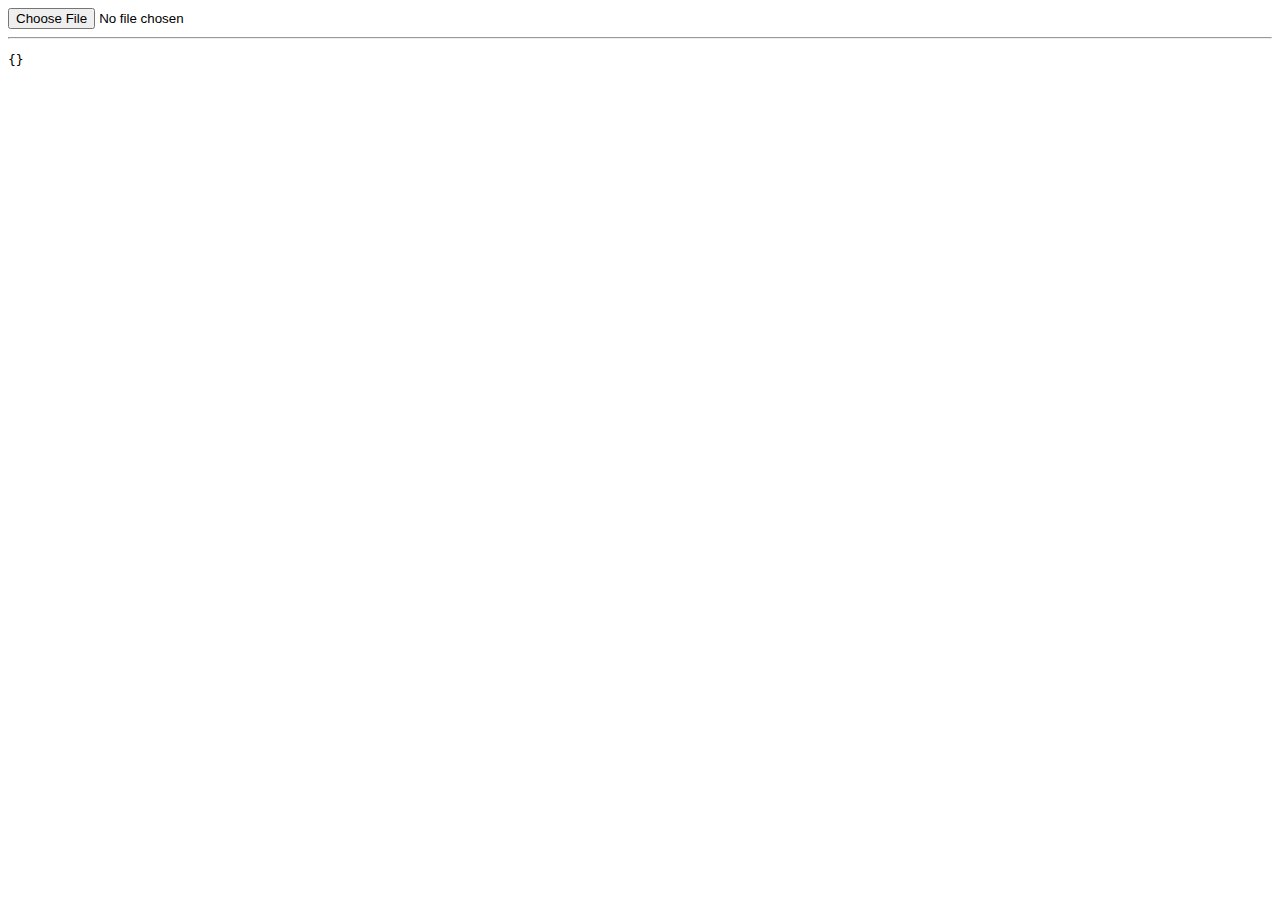
<file: client/index.html>
<!doctype html>
<html ng-app="app">
  <head>
    <script src="js/lib/jquery-1.10.1.min.js"></script>
    <script src="js/lib/angular.min.js"></script>
    <script src="js/app.js"></script>
    <script src="js/controller.js"></script>
    <script src="js/parsing.js"></script>
		<title>Ground Motion Selector</title>
  </head>
  <body ng-controller="MainCtrl">
    <div>
      <input type="file" id="inputFileSelect" />
      <hr>
      <pre>{{parsedOutput}}</pre>
    </div>
  </body>
</html>
</file>
